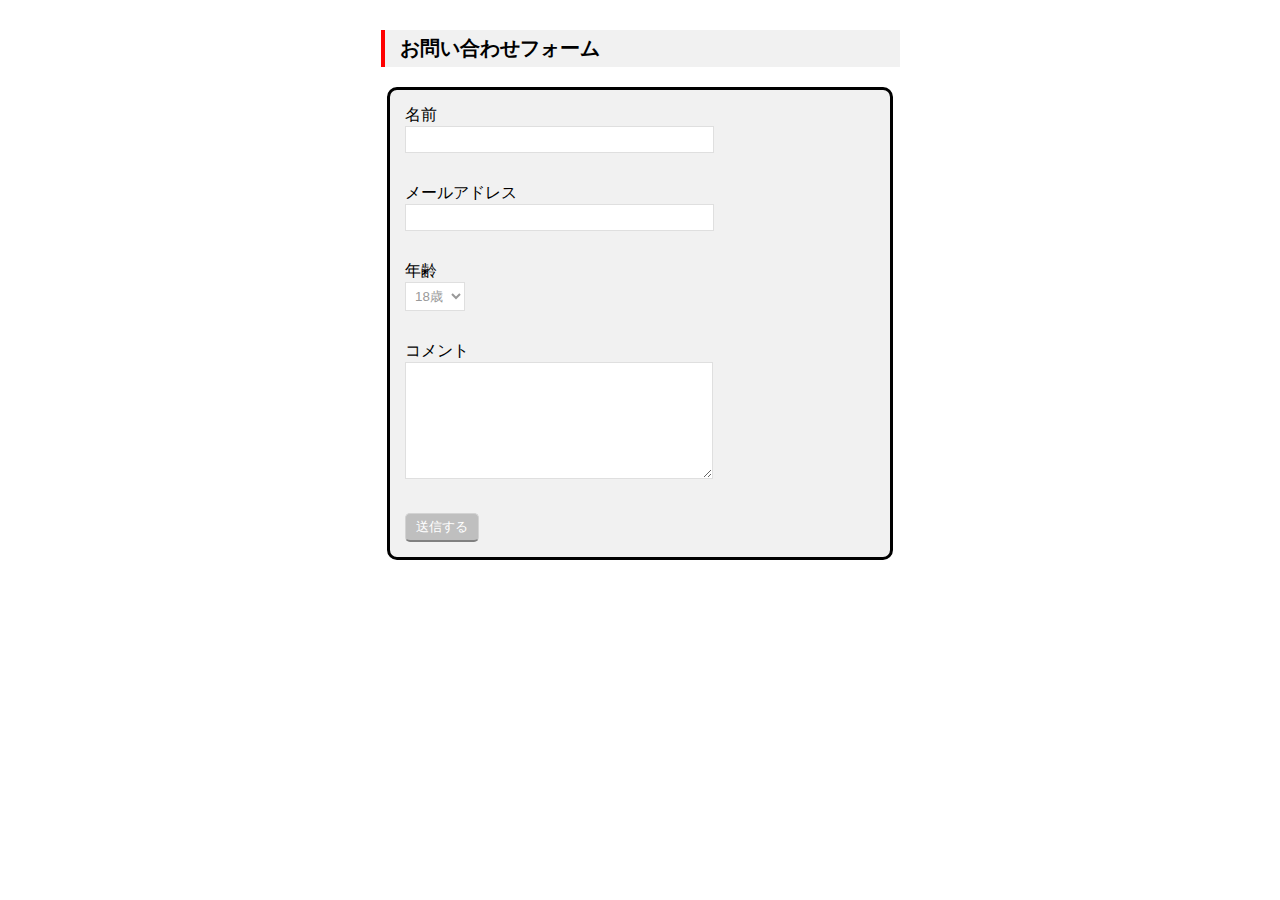
<file: contactform/index.html>
<!DOCTYPE html>
<html lang="ja">
  <head>
    <meta charset="UTF-8" />
    <meta name="viewport" content="width=device-width, initial-scale=1.0" />
    <title>お問い合わせフォーム</title>
    <link rel="stylesheet" href="style.css" />
  </head>
  <body>
    <h1>お問い合わせフォーム</h1>
    <form method="post" action="mail_confirm.php">
      <div>
        <label for="">名前</label>
        <br />
        <input type="text" class="text" size="35" name="name" id="name" />
      </div>

      <div>
        <label for="">メールアドレス</label>
        <br />
        <input type="text" class="text" size="35" name="mail" id="mail" />
      </div>

      <div>
        <label for="">年齢</label>
        <br />
        <select class="dropdown" name="age" id="age">
          <script src="script.js"></script>
        </select>
      </div>

      <div>
        <label for=""> コメント </label>
        <br />
        <textarea name="comments" id="xxx" cols="35" rows="7"></textarea>
      </div>

      <div>
        <input type="submit" class="submit" value="送信する" name="" id="" />
      </div>
    </form>
  </body>
</html>
</file>
<file: contactform/style.css>
body {
  font-family: "Hiragino Kaku Gothic ProN", "メイリオ", sans-serif;
}

h1 {
  margin: 0 auto;
  margin-top: 30px;
  margin-bottom: 20px;
  border-left: 4px red solid;
  background-color: #f1f1f1;
  padding-top: 5px;
  padding-bottom: 5px;
  padding-left: 15px;
  width: 500px;
  font-size: 20px;
}
form {
  margin: 0 auto;
  background-color: #f1f1f1;
  border: 3px solid;
  border-radius: 10px;
  width: 500px;
}
form div {
  padding: 15px;
}
.text,
textarea,
.dropdown {
  border: 1px solid #dfdfdf;
  padding: 5px;
  color: #999;
  background: #fff;
}

.submit {
  border: 1px solid lightgray;
  padding: 4px 10px;
  color: white;
  background-color: #bfbfbf;
  border-radius: 5px;
  border-bottom: solid 2px gray;
}
</file>
